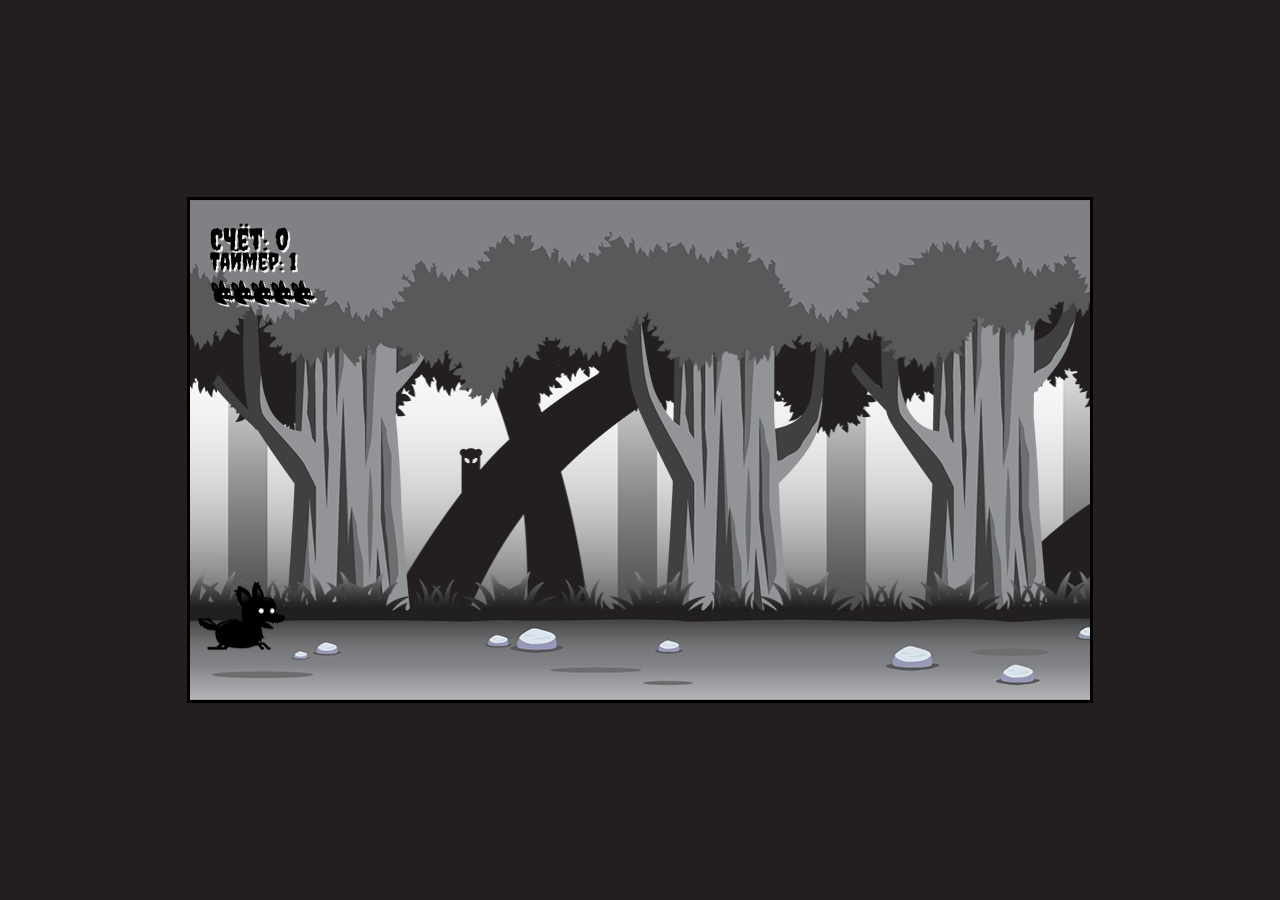
<file: index.html>
<!DOCTYPE html>
<html lang="en">
<head>
   <meta charset="UTF-8">
   <meta http-equiv="X-UA-Compatible" content="IE-edge">
   <meta name="viewport" content="width=device-width, initial-scale=1.0">
   <link rel="preconnect" href="https://fonts.googleapis.com">
<link rel="preconnect" href="https://fonts.gstatic.com" crossorigin>
<link href="https://fonts.googleapis.com/css2?family=JetBrains+Mono:ital,wght@0,100..800;1,100..800&display=swap" rel="stylesheet">
   <link rel="stylesheet" href="style.css">
   <title>Document</title>
</head>
<body>
   <canvas id="canvas1"></canvas>
   <img id="player" src="assets/player.png">
   <img id="layer1" src="assets/forest-layer-1.png">
   <img id="layer2" src="assets/forest-layer-2.png">
   <img id="layer3" src="assets/forest-layer-3.png">
   <img id="layer4" src="assets/forest-layer-4.png">
   <img id="layer5" src="assets/forest-layer-5.png">
   <img id="enemy_fly" src="assets/enemy_fly.png" >
   <img id="enemy_plant" src="assets/enemy_plant.png">
   <img id="enemy_spider_big" src="assets/enemy_spider_big.png">
   <img id="fire" src="assets/fire.png">
   <img id="boom" src="assets/boom.png">
   <img id="lives" src="assets/lives.png">
  
   <script type="module" src="main.js"></script>
</body>
</html>
</file>
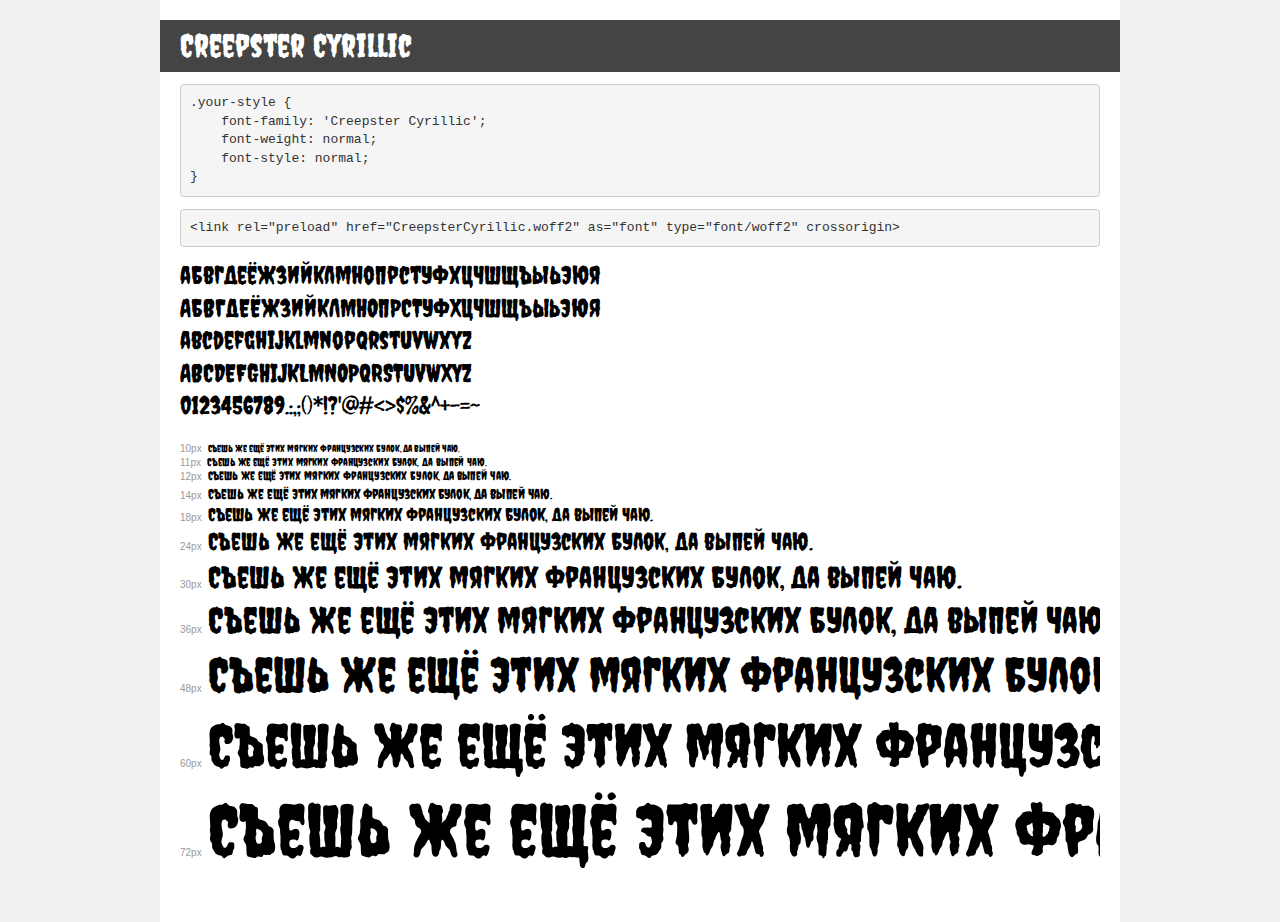
<file: assets/CreepsterCyrillic/demo.html>
<!DOCTYPE html>
<html lang="en">
<head>
    <meta charset="utf-8">
    <meta http-equiv="X-UA-Compatible" content="IE=edge">
    <meta name="viewport" content="width=device-width, initial-scale=1">
    <meta name="robots" content="noindex, noarchive">
    <meta name="format-detection" content="telephone=no">
    <title>Transfonter demo</title>
    <link href="stylesheet.css" rel="stylesheet">
    <style>
        /*
        http://meyerweb.com/eric/tools/css/reset/
        v2.0 | 20110126
        License: none (public domain)
        */
        html, body, div, span, applet, object, iframe,
        h1, h2, h3, h4, h5, h6, p, blockquote, pre,
        a, abbr, acronym, address, big, cite, code,
        del, dfn, em, img, ins, kbd, q, s, samp,
        small, strike, strong, sub, sup, tt, var,
        b, u, i, center,
        dl, dt, dd, ol, ul, li,
        fieldset, form, label, legend,
        table, caption, tbody, tfoot, thead, tr, th, td,
        article, aside, canvas, details, embed,
        figure, figcaption, footer, header, hgroup,
        menu, nav, output, ruby, section, summary,
        time, mark, audio, video {
            margin: 0;
            padding: 0;
            border: 0;
            font-size: 100%;
            font: inherit;
            vertical-align: baseline;
        }
        /* HTML5 display-role reset for older browsers */
        article, aside, details, figcaption, figure,
        footer, header, hgroup, menu, nav, section {
            display: block;
        }
        body {
            line-height: 1;
        }
        ol, ul {
            list-style: none;
        }
        blockquote, q {
            quotes: none;
        }
        blockquote:before, blockquote:after,
        q:before, q:after {
            content: '';
            content: none;
        }
        table {
            border-collapse: collapse;
            border-spacing: 0;
        }
        /* demo styles */
        body {
            background: #f0f0f0;
            color: #000;
        }
        .page {
            background: #fff;
            width: 920px;
            margin: 0 auto;
            padding: 20px 20px 0 20px;
            overflow: hidden;
        }
        .font-container {
            overflow-x: auto;
            overflow-y: hidden;
            margin-bottom: 40px;
            line-height: 1.3;
            white-space: nowrap;
            padding-bottom: 5px;
        }
        h1 {
            position: relative;
            background: #444;
            font-size: 32px;
            color: #fff;
            padding: 10px 20px;
            margin: 0 -20px 12px -20px;
        }
        .letters {
            font-size: 25px;
            margin-bottom: 20px;
        }
        .s10:before {
            content: '10px';
        }
        .s11:before {
            content: '11px';
        }
        .s12:before {
            content: '12px';
        }
        .s14:before {
            content: '14px';
        }
        .s18:before {
            content: '18px';
        }
        .s24:before {
            content: '24px';
        }
        .s30:before {
            content: '30px';
        }
        .s36:before {
            content: '36px';
        }
        .s48:before {
            content: '48px';
        }
        .s60:before {
            content: '60px';
        }
        .s72:before {
            content: '72px';
        }
        .s10:before, .s11:before, .s12:before, .s14:before,
        .s18:before, .s24:before, .s30:before, .s36:before,
        .s48:before, .s60:before, .s72:before {
            font-family: Arial, sans-serif;
            font-size: 10px;
            font-weight: normal;
            font-style: normal;
            color: #999;
            padding-right: 6px;
        }
        pre {
            display: block;
            padding: 9px;
            margin: 0 0 12px;
            font-family: Monaco, Menlo, Consolas, "Courier New", monospace;
            font-size: 13px;
            line-height: 1.428571429;
            color: #333;
            font-weight: normal;
            font-style: normal;
            background-color: #f5f5f5;
            border: 1px solid #ccc;
            overflow-x: auto;
            border-radius: 4px;
        }
        /* responsive */
        @media (max-width: 959px) {
            .page {
                width: auto;
                margin: 0;
            }
        }
    </style>
</head>
<body>
<div class="page">
    <div class="demo">
        <h1 style="font-family: 'Creepster Cyrillic'; font-weight: normal; font-style: normal;">Creepster Cyrillic</h1>
        <pre title="Usage">.your-style {
    font-family: 'Creepster Cyrillic';
    font-weight: normal;
    font-style: normal;
}</pre>
        <pre title="Preload (optional)">
&lt;link rel=&quot;preload&quot; href=&quot;CreepsterCyrillic.woff2&quot; as=&quot;font&quot; type=&quot;font/woff2&quot; crossorigin&gt;</pre>
        <div class="font-container" style="font-family: 'Creepster Cyrillic'; font-weight: normal; font-style: normal;">
            <p class="letters">
                абвгдеёжзийклмнопрстуфхцчшщъыьэюя<br>
АБВГДЕЁЖЗИЙКЛМНОПРСТУФХЦЧШЩЪЫЬЭЮЯ<br>
abcdefghijklmnopqrstuvwxyz<br>
ABCDEFGHIJKLMNOPQRSTUVWXYZ<br>
                0123456789.:,;()*!?'@#&lt;&gt;$%&^+-=~
            </p>
            <p class="s10" style="font-size: 10px;">Съешь же ещё этих мягких французских булок, да выпей чаю.</p>
            <p class="s11" style="font-size: 11px;">Съешь же ещё этих мягких французских булок, да выпей чаю.</p>
            <p class="s12" style="font-size: 12px;">Съешь же ещё этих мягких французских булок, да выпей чаю.</p>
            <p class="s14" style="font-size: 14px;">Съешь же ещё этих мягких французских булок, да выпей чаю.</p>
            <p class="s18" style="font-size: 18px;">Съешь же ещё этих мягких французских булок, да выпей чаю.</p>
            <p class="s24" style="font-size: 24px;">Съешь же ещё этих мягких французских булок, да выпей чаю.</p>
            <p class="s30" style="font-size: 30px;">Съешь же ещё этих мягких французских булок, да выпей чаю.</p>
            <p class="s36" style="font-size: 36px;">Съешь же ещё этих мягких французских булок, да выпей чаю.</p>
            <p class="s48" style="font-size: 48px;">Съешь же ещё этих мягких французских булок, да выпей чаю.</p>
            <p class="s60" style="font-size: 60px;">Съешь же ещё этих мягких французских булок, да выпей чаю.</p>
            <p class="s72" style="font-size: 72px;">Съешь же ещё этих мягких французских булок, да выпей чаю.</p>
        </div>
    </div>

</div>
</body>
</html>
</file>
<file: style.css>
*{
   margin: 0;
   padding: 0;
   box-sizing:border-box;
   font-family: 'Creepster', cursive;
}
@font-face {
   font-family: 'Creepster';
   src: url('./assets/CreepsterCyrillic/CreepsterCyrillic.woff2') format('woff2'),
       url('./assets/CreepsterCyrillic/CreepsterCyrillic.woff') format('woff');
   font-weight: normal;
   font-style: normal;
   font-display: swap;
}

body{
   font-family: "Creepster",  cursive;
   font-optical-sizing: auto;
   font-weight: normal;
   font-style: normal;
   background: #231f20;
}
#canvas1{
   border: 3px solid #000000;
   position: absolute;
  /* background: rgb(44, 77, 115);  */
  top: 50%;
  left: 50%;
  transform: translate(-50%, -50%);
  max-width: 100%;
  max-height: 100%;

}
#player, #layer1, #layer2, #layer3, #layer4, #layer5, #enemy_plant, #enemy_spider_big, #enemy_fly, #fire, #boom, #lives{
  display:none ; 
}
</file>
<file: assets/CreepsterCyrillic/stylesheet.css>
@font-face {
    font-family: 'Creepster Cyrillic';
    src: url('CreepsterCyrillic.woff2') format('woff2'),
        url('CreepsterCyrillic.woff') format('woff');
    font-weight: normal;
    font-style: normal;
    font-display: swap;
}
</file>
